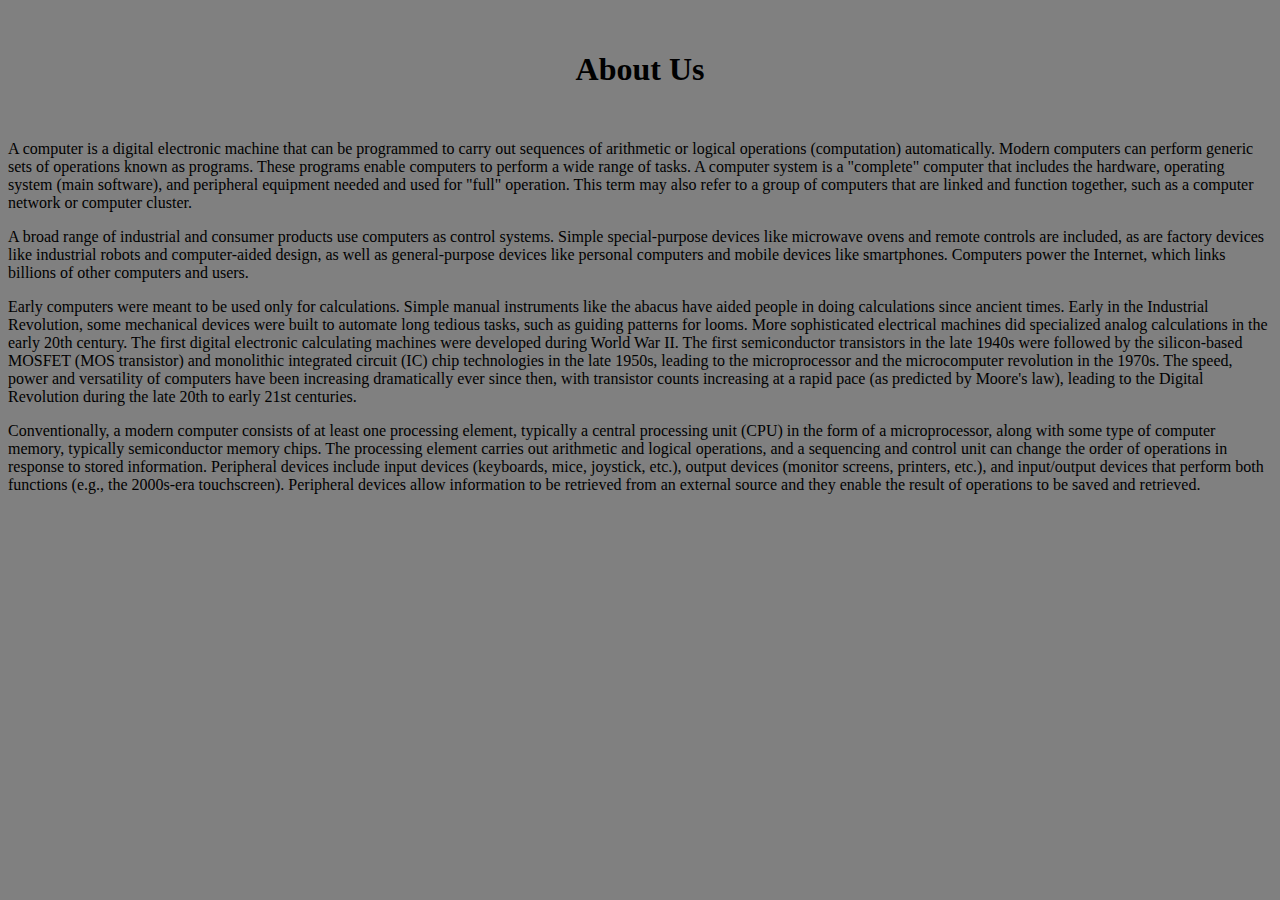
<file: about.html>
<!DOCTYPE html>
<html lang="en">
<head>
    <meta charset="UTF-8">
    <meta http-equiv="X-UA-Compatible" content="IE=edge">
    <meta name="viewport" content="width=device-width, initial-scale=1.0">
    <title>About Us</title>
    <style>
        h1{
            padding: 30px 0px;
        }
    </style>
</head>
<body style="background-color: grey;">
    <h1 style="text-align: center;">About Us</h1>
    <p>A computer is a digital electronic machine that can be programmed to carry out sequences of arithmetic or logical operations (computation) automatically. Modern computers can perform generic sets of operations known as programs. These programs enable computers to perform a wide range of tasks. A computer system is a "complete" computer that includes the hardware, operating system (main software), and peripheral equipment needed and used for "full" operation. This term may also refer to a group of computers that are linked and function together, such as a computer network or computer cluster.</p>

       <p> A broad range of industrial and consumer products use computers as control systems. Simple special-purpose devices like microwave ovens and remote controls are included, as are factory devices like industrial robots and computer-aided design, as well as general-purpose devices like personal computers and mobile devices like smartphones. Computers power the Internet, which links billions of other computers and users.</p>
        
       <p> Early computers were meant to be used only for calculations. Simple manual instruments like the abacus have aided people in doing calculations since ancient times. Early in the Industrial Revolution, some mechanical devices were built to automate long tedious tasks, such as guiding patterns for looms. More sophisticated electrical machines did specialized analog calculations in the early 20th century. The first digital electronic calculating machines were developed during World War II. The first semiconductor transistors in the late 1940s were followed by the silicon-based MOSFET (MOS transistor) and monolithic integrated circuit (IC) chip technologies in the late 1950s, leading to the microprocessor and the microcomputer revolution in the 1970s. The speed, power and versatility of computers have been increasing dramatically ever since then, with transistor counts increasing at a rapid pace (as predicted by Moore's law), leading to the Digital Revolution during the late 20th to early 21st centuries.</p>
        
      <p>Conventionally, a modern computer consists of at least one processing element, typically a central processing unit (CPU) in the form of a microprocessor, along with some type of computer memory, typically semiconductor memory chips. The processing element carries out arithmetic and logical operations, and a sequencing and control unit can change the order of operations in response to stored information. Peripheral devices include input devices (keyboards, mice, joystick, etc.), output devices (monitor screens, printers, etc.), and input/output devices that perform both functions (e.g., the 2000s-era touchscreen). Peripheral devices allow information to be retrieved from an external source and they enable the result of operations to be saved and retrieved.</p>
</body>
</html>
</file>
